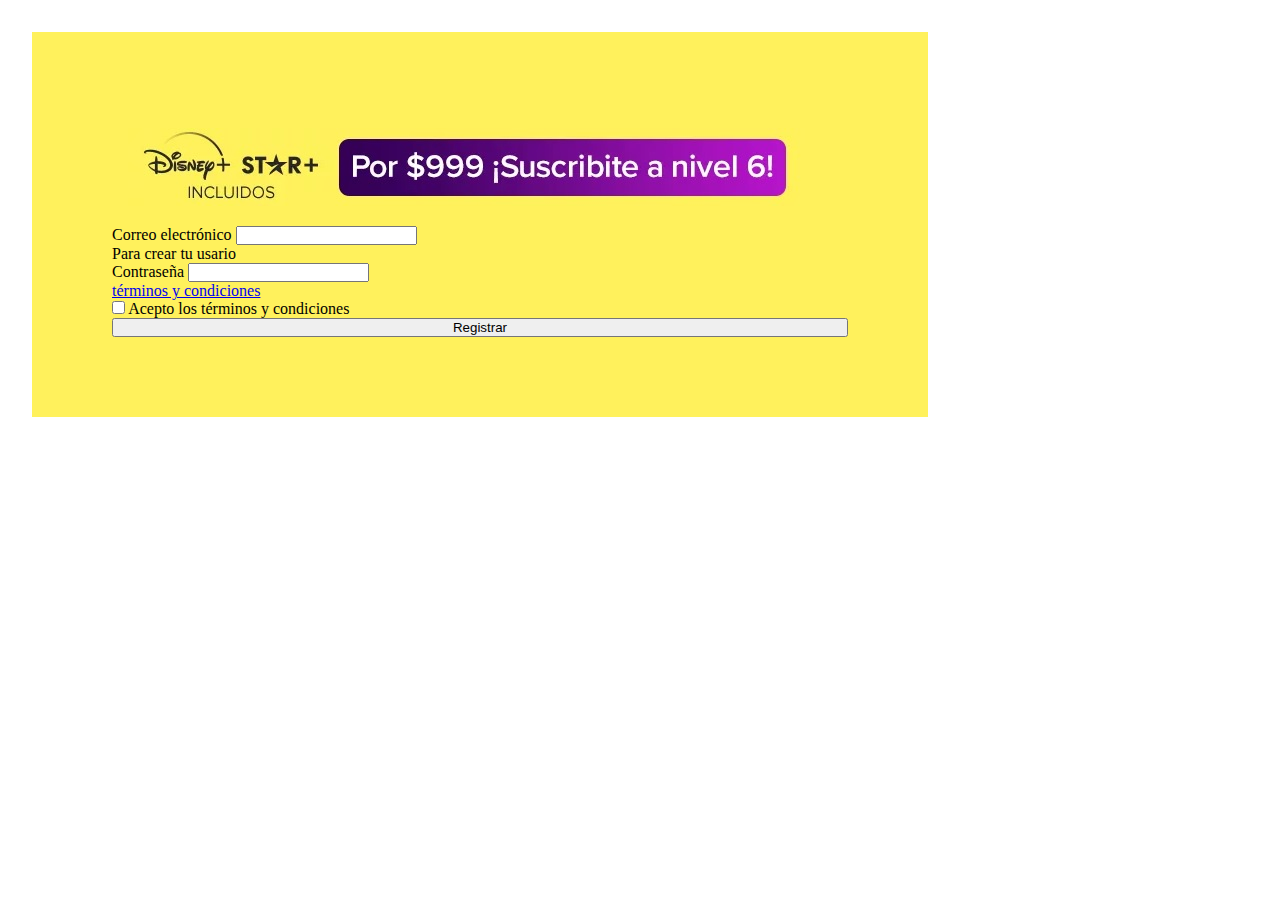
<file: form.html>
<!DOCTYPE html>
<html lang="en">
<head>
    <meta charset="UTF-8">
    <meta name="viewport" content="width=device-width, initial-scale=1.0">
    <link rel="stylesheet" href="form.css">
    <link href="https://cdn.jsdelivr.net/npm/bootstrap@5.3.2/dist/css/bootstrap.min.css" rel="stylesheet"
    integrity="sha384-T3c6CoIi6uLrA9TneNEoa7RxnatzjcDSCmG1MXxSR1GAsXEV/Dwwykc2MPK8M2HN" crossorigin="anonymous">
    <title>Formulario</title>
    
</head>
<body>
    <main>
        <form>
            <section>
                <img src="./img/oferta.jpg" alt="promo">
            </section>
            <div class="mb-3">
              <label for="exampleInputEmail1" class="form-label">Correo electrónico</label>
              <input type="email" class="form-control" id="exampleInputEmail1" aria-describedby="emailHelp">
              <div id="emailHelp" class="form-text">Para crear tu usario</div>
            </div>
            <div class="mb-3">
              <label for="exampleInputPassword1" class="form-label">Contraseña</label>
              <input type="password" class="form-control" id="exampleInputPassword1">
            </div>
            <a href="#" onclick="prueba()">términos y condiciones</a>
            <div class="mb-3 form-check">
              <input type="checkbox" class="form-check-input" id="exampleCheck1">
              <label class="form-check-label" for="exampleCheck1">Acepto los términos y condiciones</label>
            </div>
            <button type="submit" class="btn btn-primary">Registrar</button>
          </form>
    </main>
    <script src="https://cdn.jsdelivr.net/npm/bootstrap@5.3.2/dist/js/bootstrap.bundle.min.js"
    integrity="sha384-C6RzsynM9kWDrMNeT87bh95OGNyZPhcTNXj1NW7RuBCsyN/o0jlpcV8Qyq46cDfL" crossorigin="anonymous">
    </script>
    <script>
        function prueba(){
            alert("finjamos demencia como que hay términos y condiciones 🤣")
        }
    </script>
</body>
</html>
</file>
<file: form.css>
*{
    margin: 0%;
    padding: 0%;
    box-sizing: border-box;
}
form{
    display: flex;
    justify-content: center ;
    flex-direction: column;
    background-color:#FFF15C;
    margin: 2rem;
    padding: 5rem;
    width: 70%;
    height: auto
    ;
}
section{
    margin: 1rem;
}
</file>
